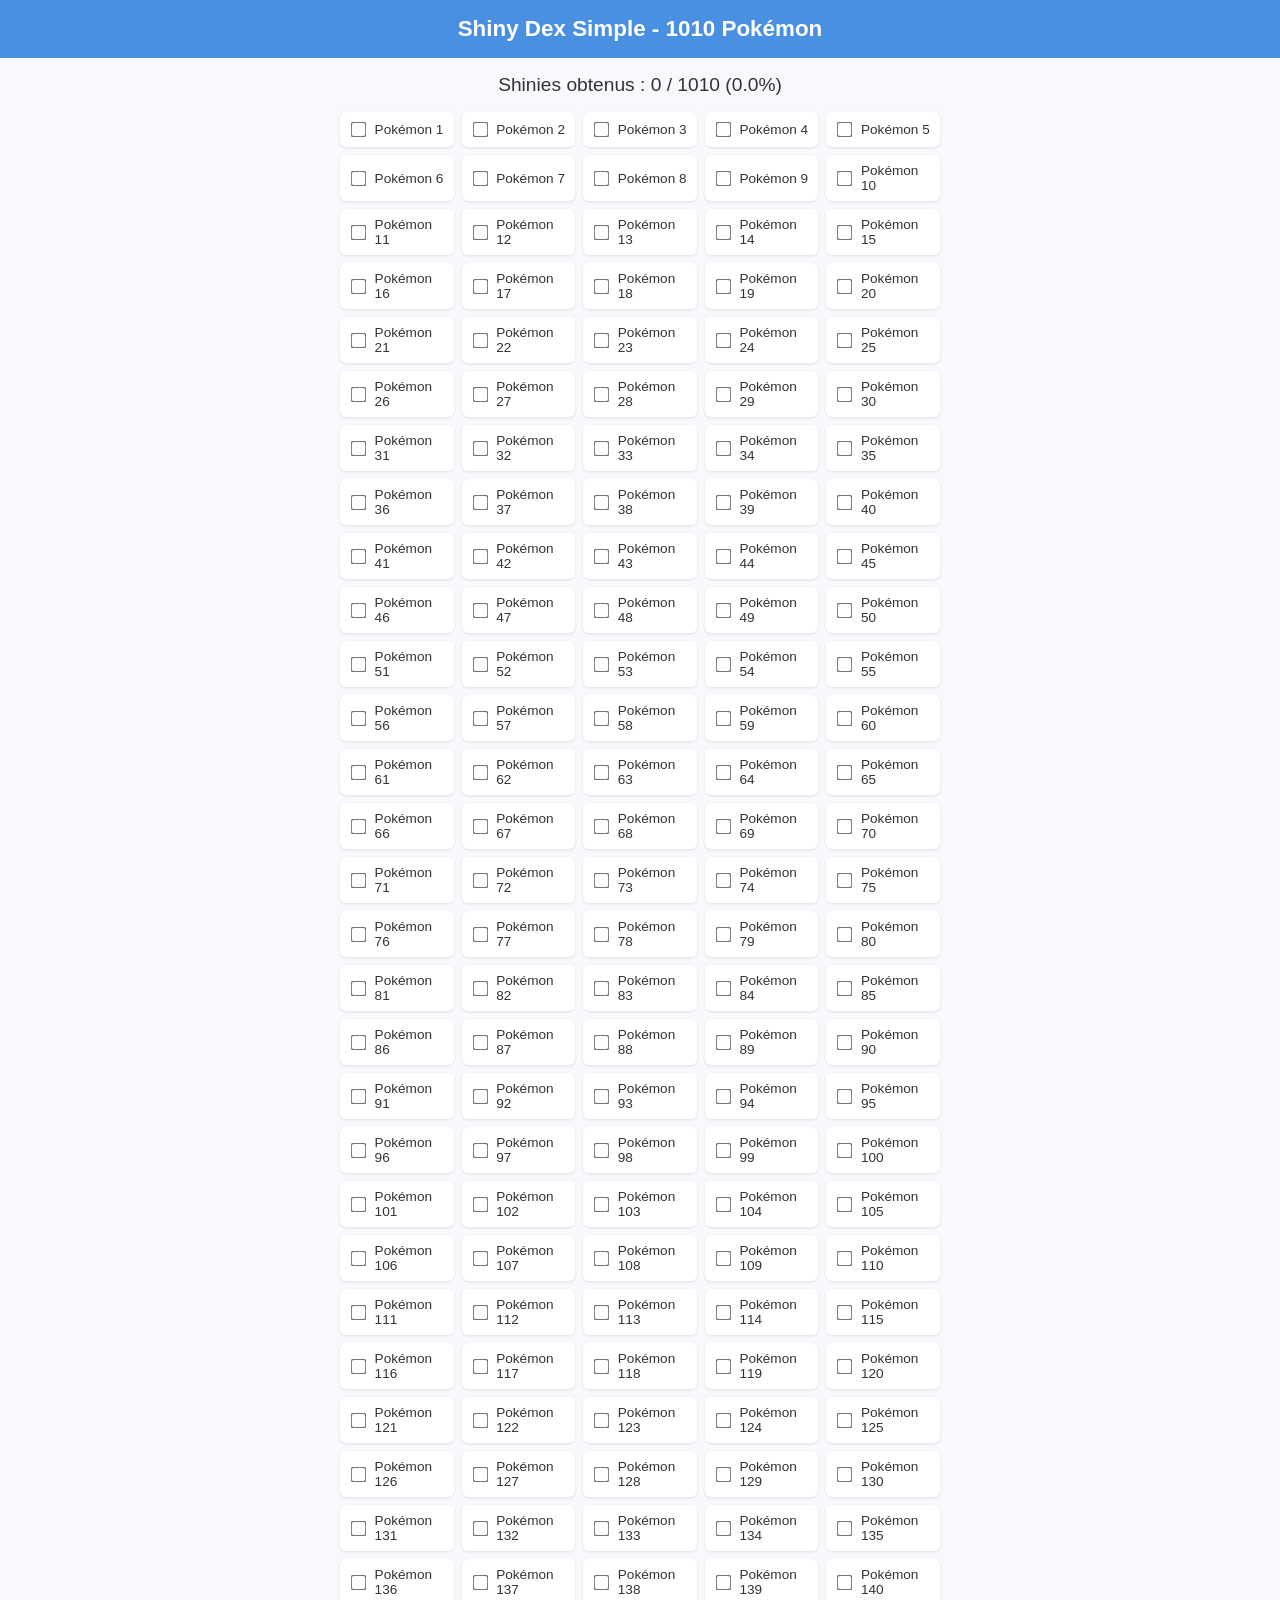
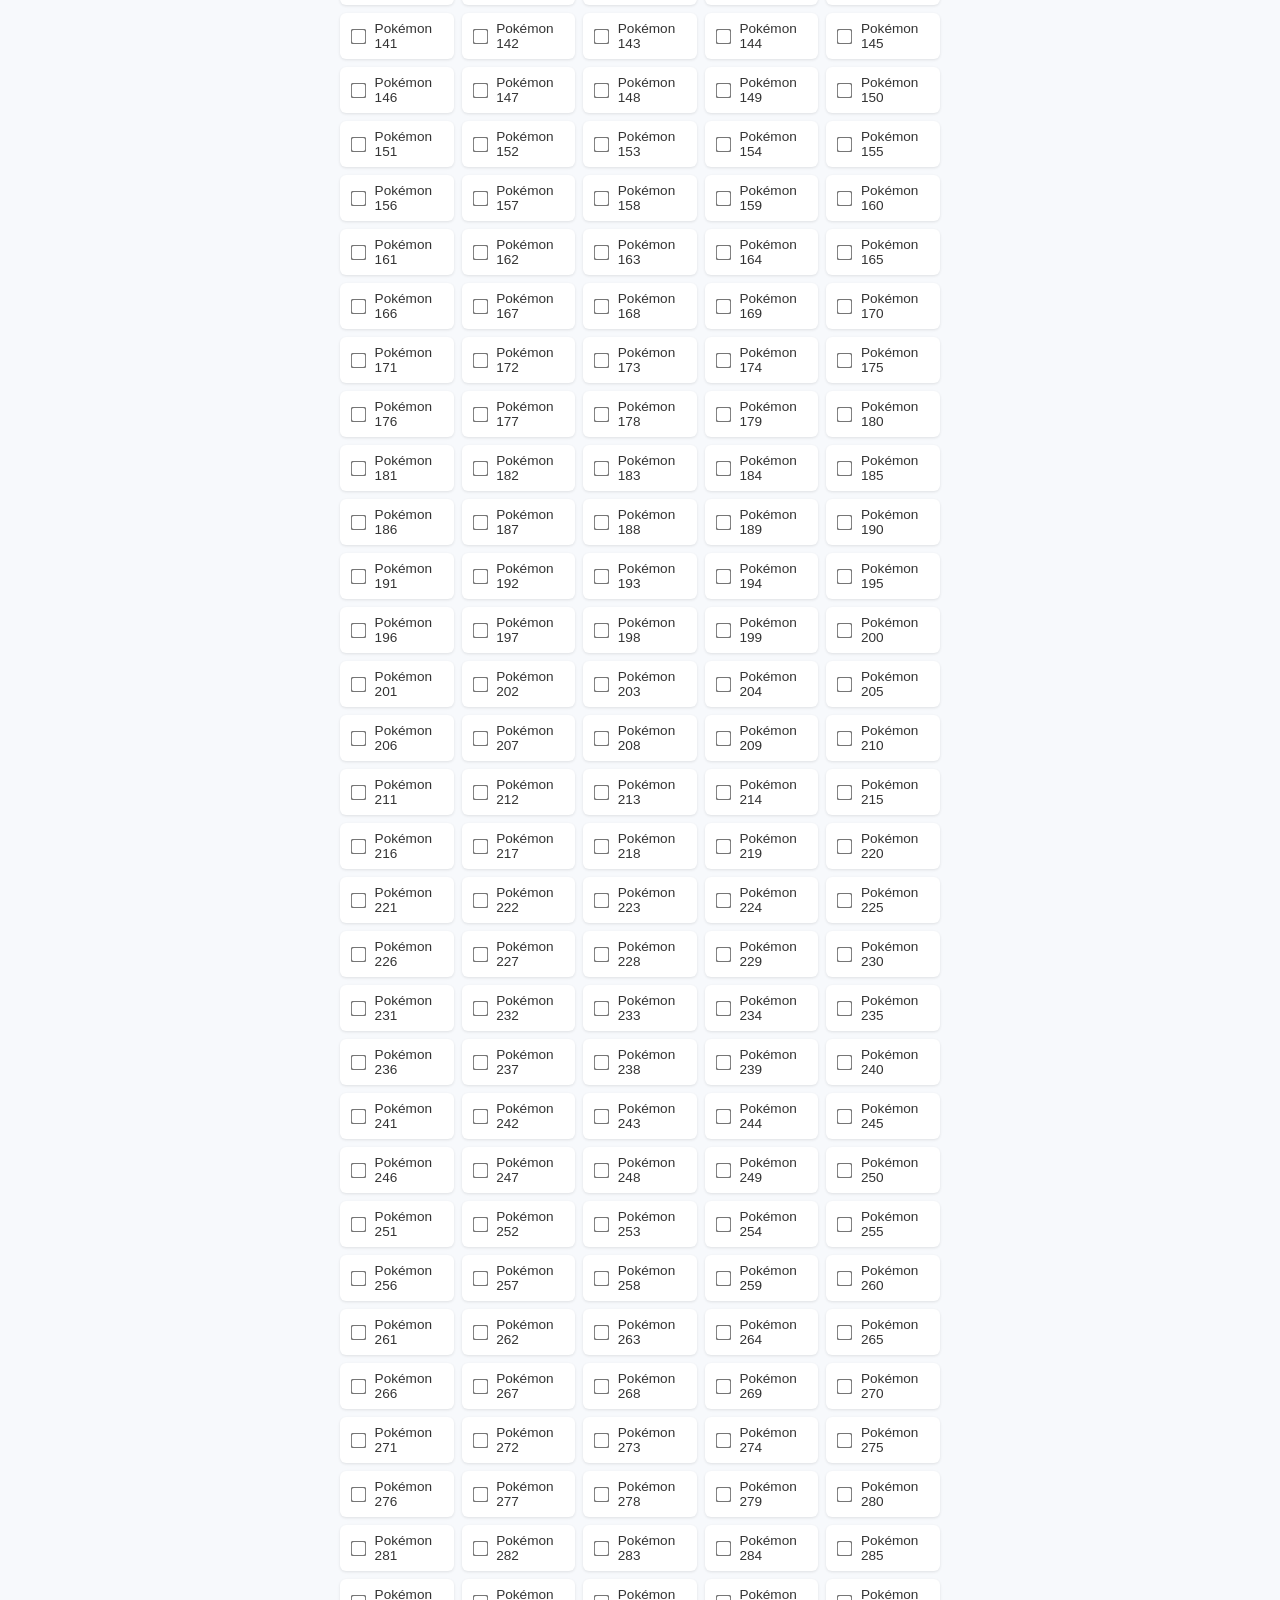
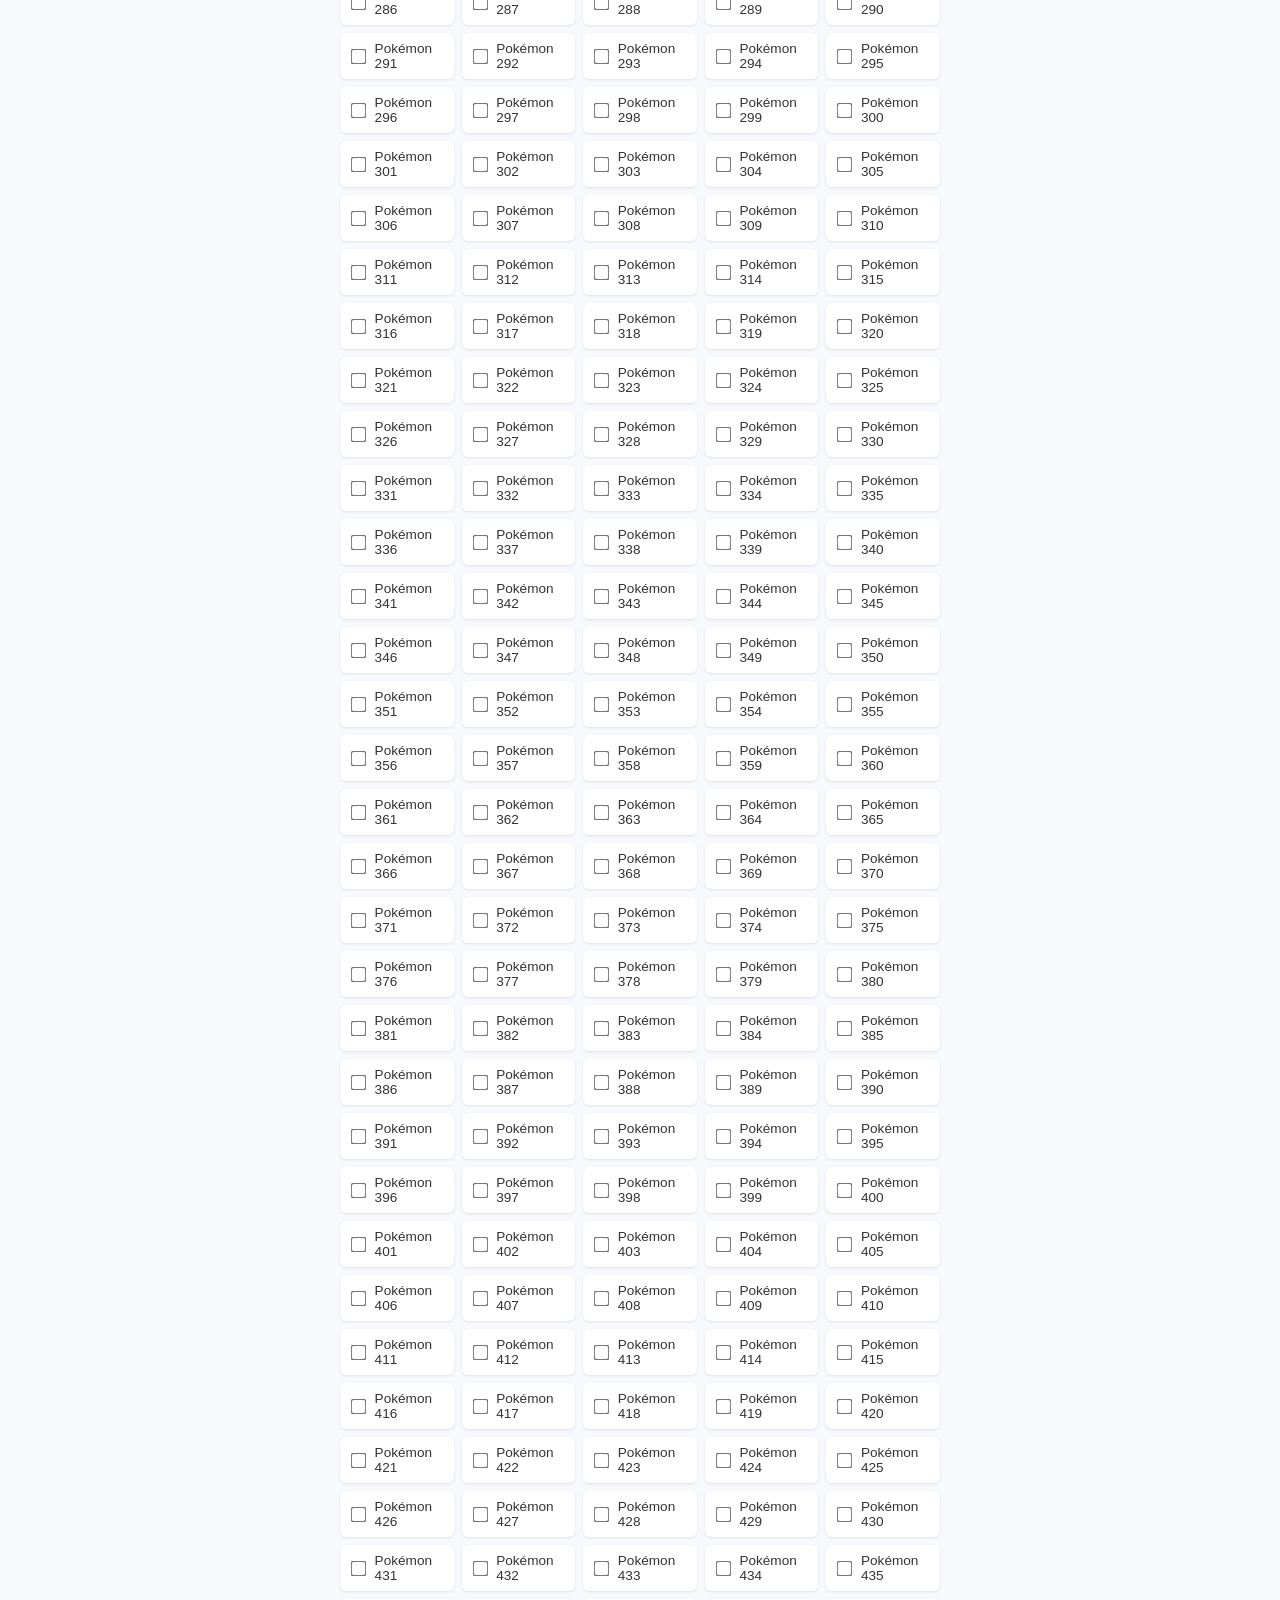
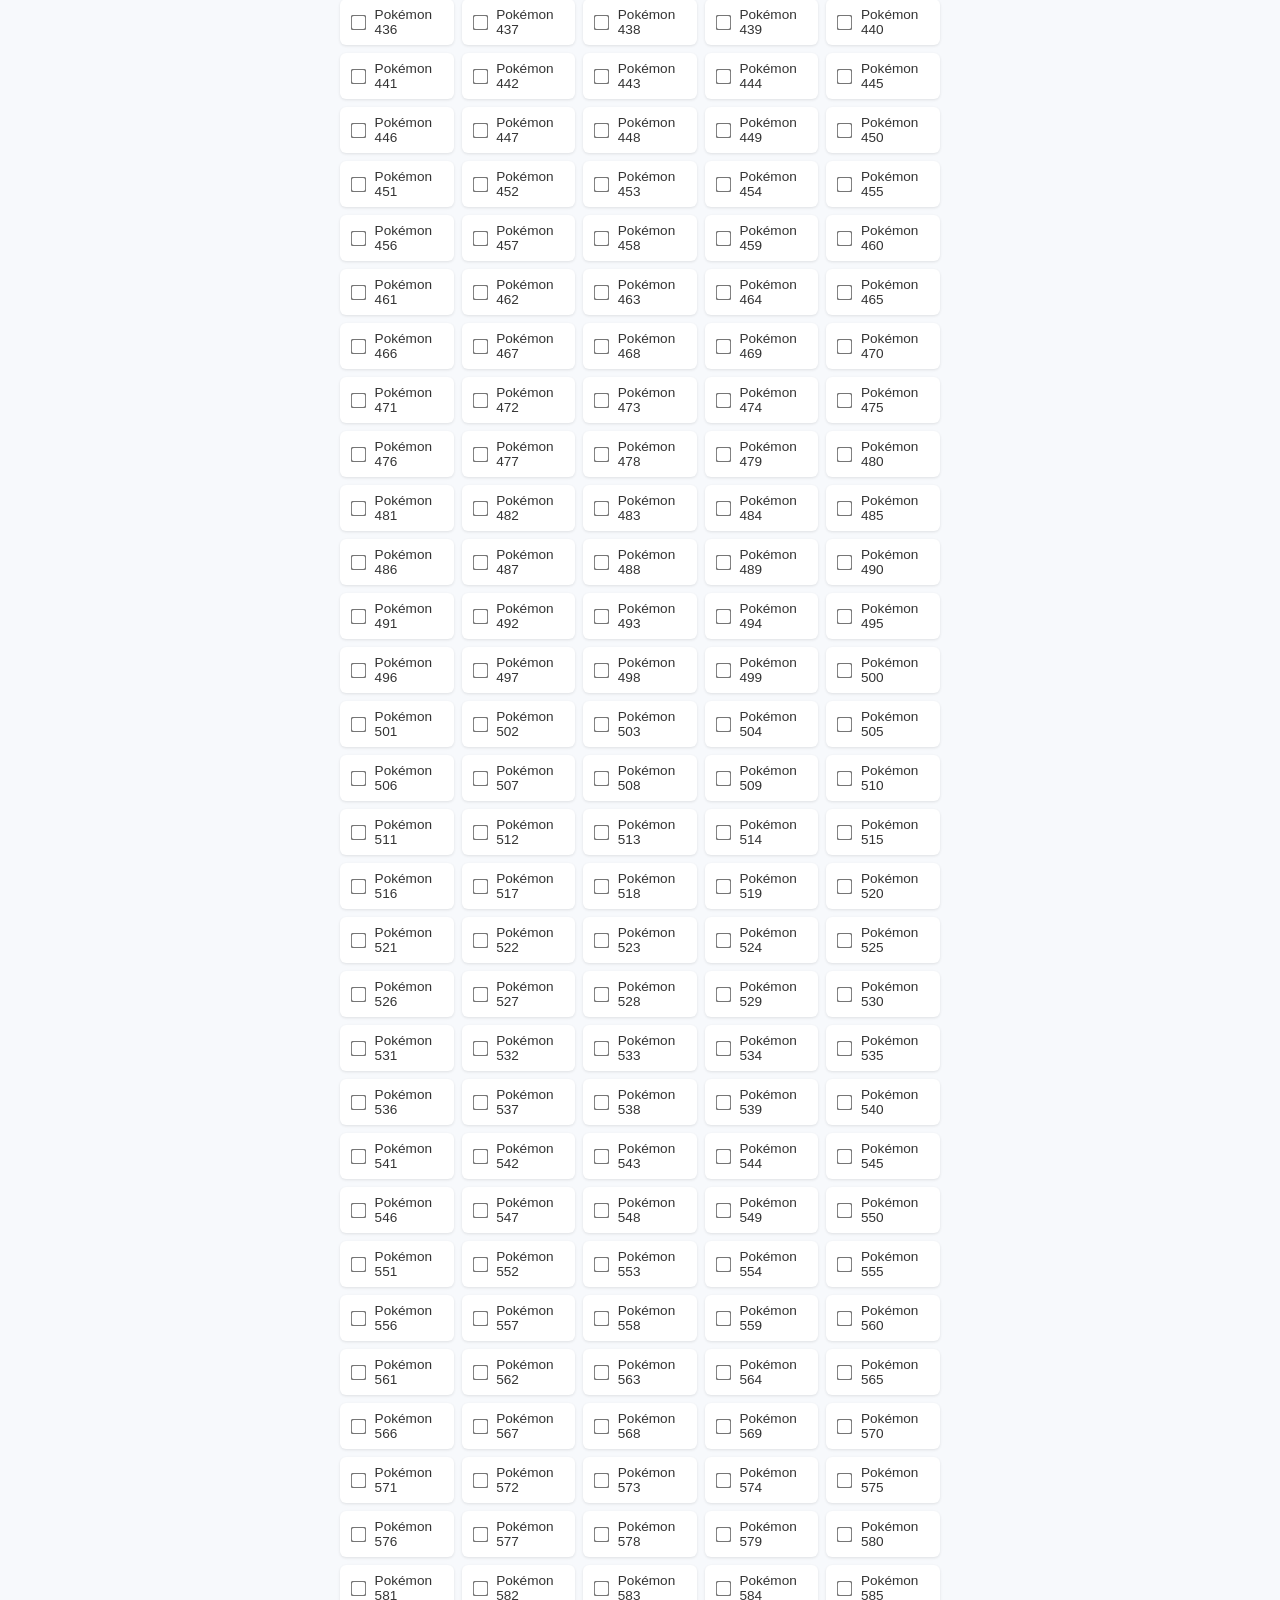
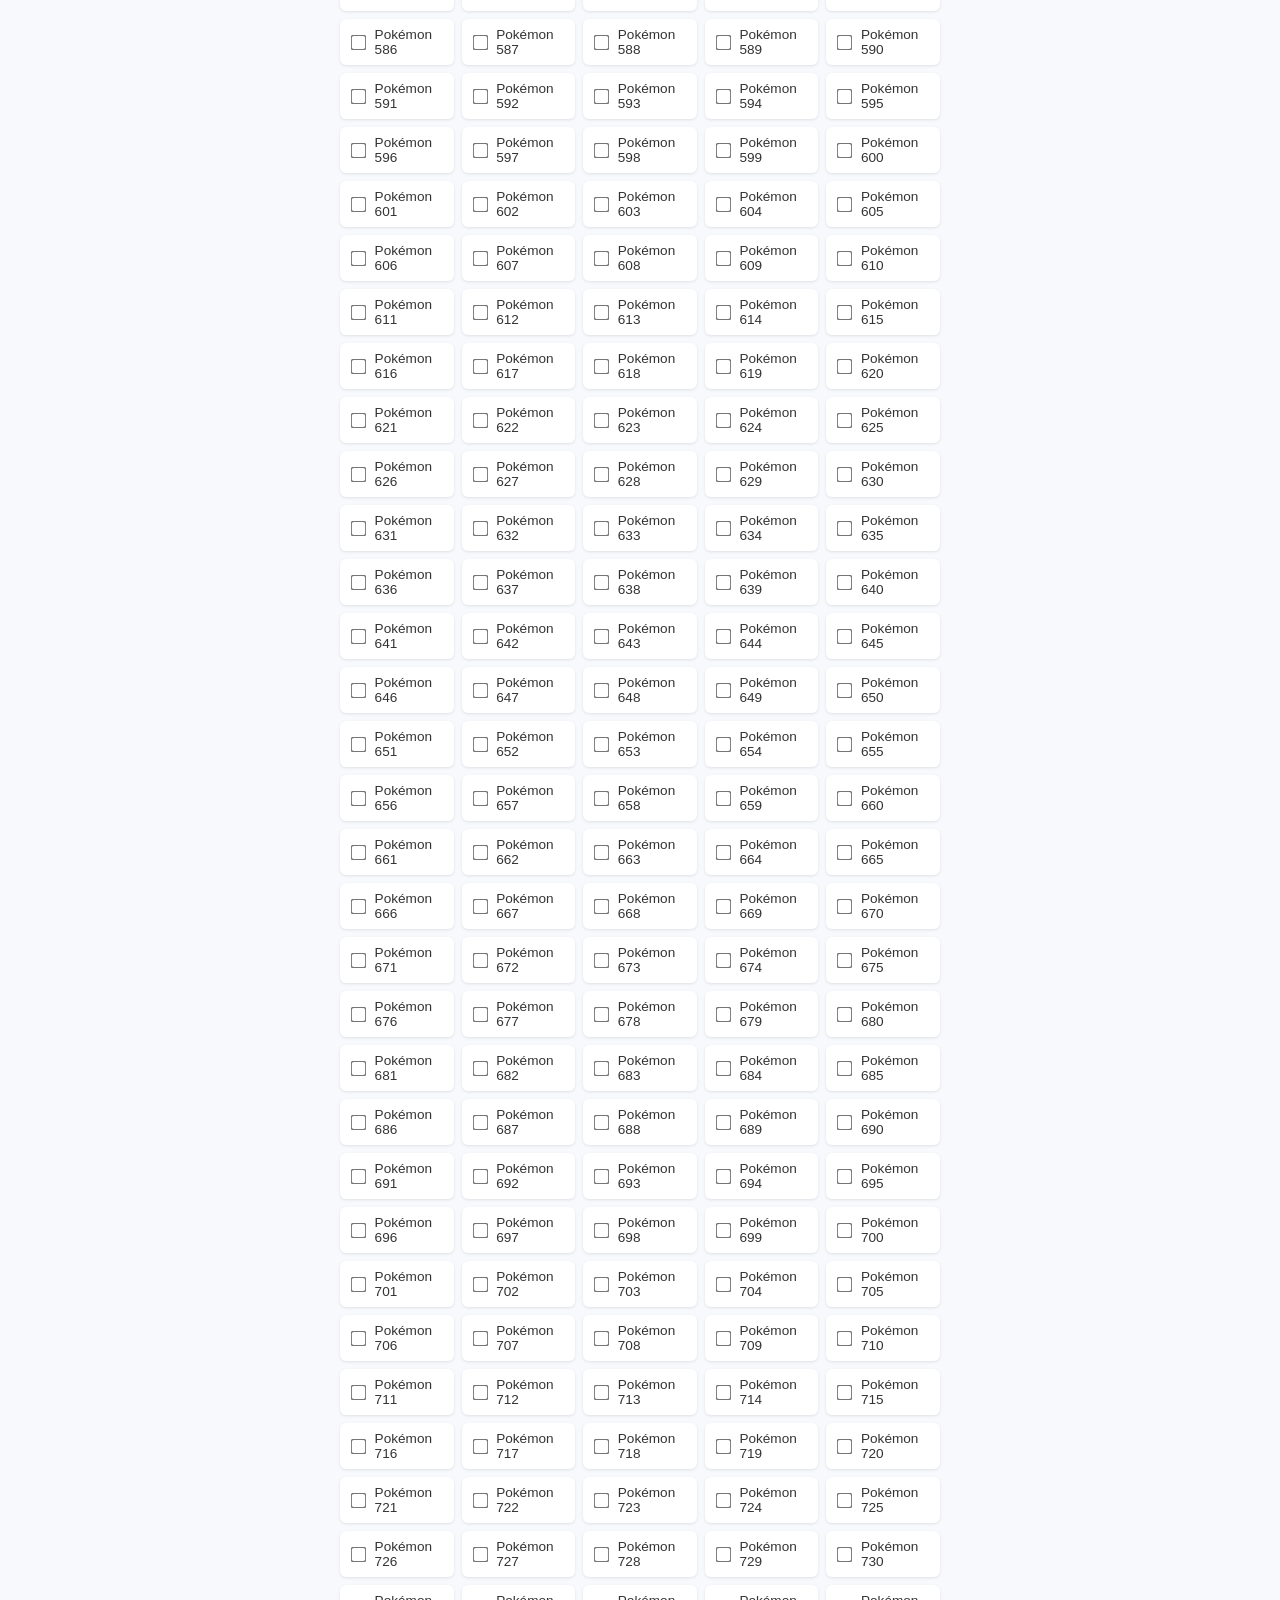
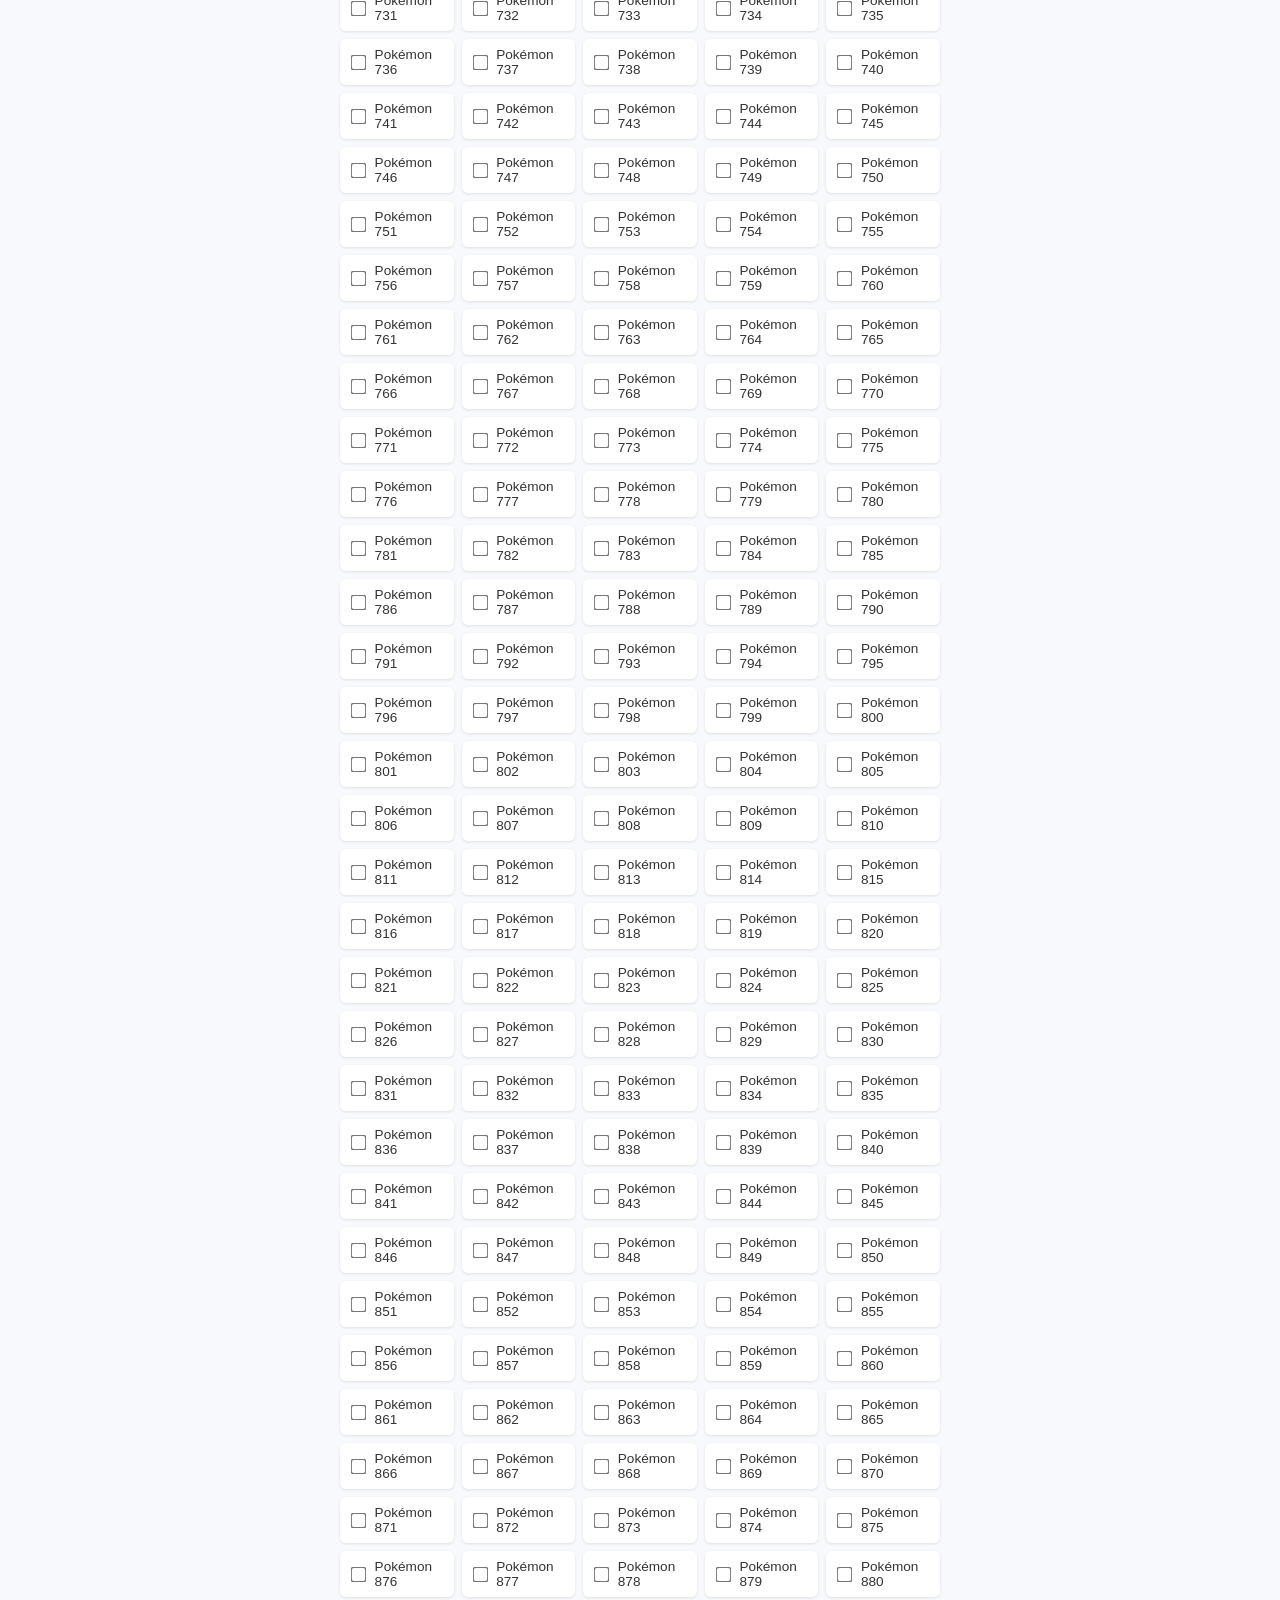
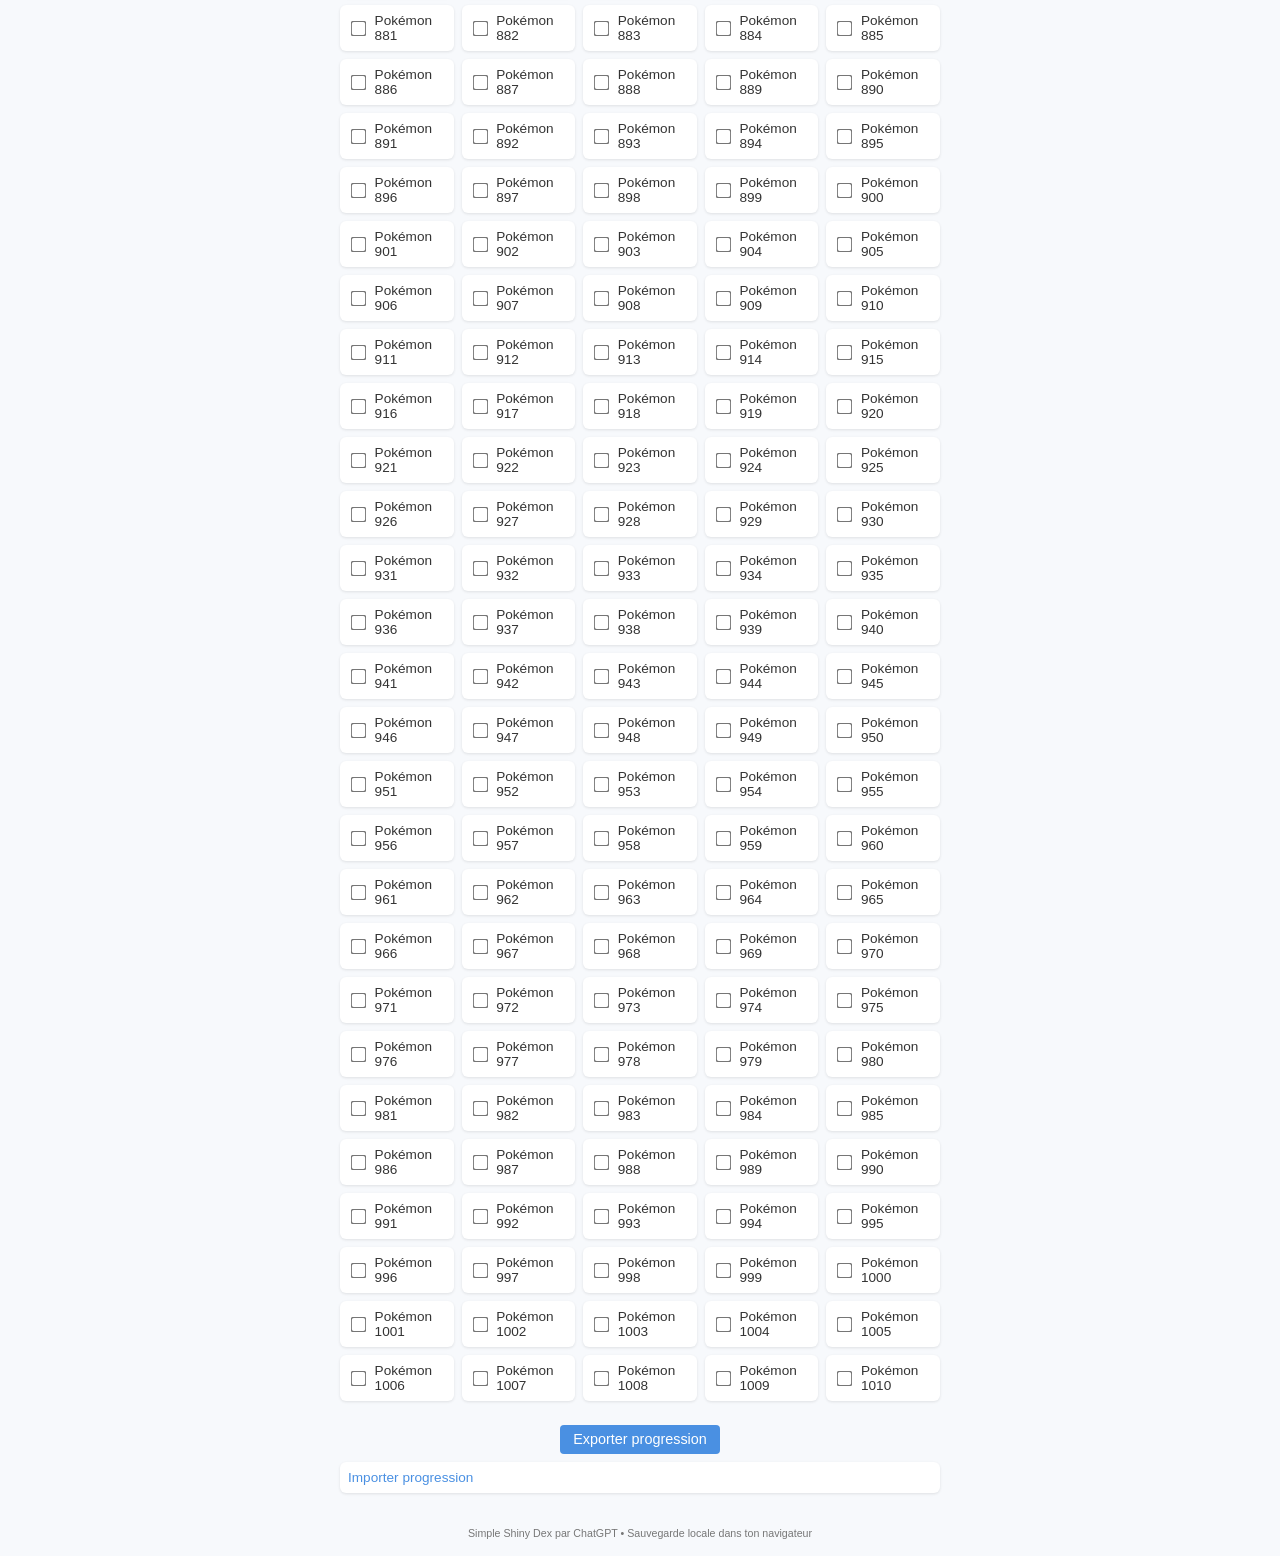
<file: shinydex.html>
<!DOCTYPE html>
<html lang="fr">
<head>
<meta charset="UTF-8" />
<meta name="viewport" content="width=device-width, initial-scale=1" />
<title>Shiny Dex Simple</title>
<style>
  body {
    font-family: 'Segoe UI', Tahoma, Geneva, Verdana, sans-serif;
    margin: 0; padding: 0;
    background: #f7f9fc;
    color: #333;
  }
  header {
    background: #4a90e2;
    color: white;
    padding: 1rem;
    text-align: center;
    font-weight: bold;
    font-size: 1.4rem;
  }
  main {
    max-width: 600px;
    margin: auto;
    padding: 1rem;
  }
  #stats {
    text-align: center;
    margin-bottom: 1rem;
    font-size: 1.2rem;
  }
  .pokemon-list {
    display: grid;
    grid-template-columns: repeat(auto-fill,minmax(100px,1fr));
    gap: 0.5rem;
  }
  label {
    display: flex;
    align-items: center;
    background: white;
    padding: 0.5rem;
    border-radius: 6px;
    cursor: pointer;
    box-shadow: 0 1px 3px rgb(0 0 0 / 0.1);
    user-select: none;
    font-size: 0.85rem;
  }
  label input[type="checkbox"] {
    margin-right: 0.6rem;
    transform: scale(1.2);
  }
  footer {
    text-align: center;
    font-size: 0.8rem;
    color: #777;
    margin: 1rem 0;
  }
  button {
    margin: 0.5rem 0.2rem;
    padding: 0.4rem 0.8rem;
    font-size: 0.9rem;
    border: none;
    border-radius: 4px;
    cursor: pointer;
  }
  button#exportBtn {
    background: #4a90e2;
    color: white;
  }
  button#importBtn {
    background: #ccc;
    color: #333;
  }
  input#importFile {
    display: none;
  }
</style>
</head>
<body>
<header>Shiny Dex Simple - 1010 Pokémon</header>
<main>
  <div id="stats">Shinies obtenus : 0 / 1010 (0%)</div>
  <div class="pokemon-list" id="pokemonList"></div>

  <div style="text-align:center; margin-top:1rem;">
    <button id="exportBtn">Exporter progression</button>
    <label for="importFile" style="cursor:pointer; color:#4a90e2;">Importer progression</label>
    <input type="file" id="importFile" accept="application/json" />
  </div>
</main>
<footer>
  <small>Simple Shiny Dex par ChatGPT • Sauvegarde locale dans ton navigateur</small>
</footer>

<script>
  const TOTAL_POKEMON = 1010;

  // Générer liste Pokémon (ex: Pokémon 1, Pokémon 2, ...)
  function generatePokemonList() {
    const container = document.getElementById('pokemonList');
    for(let i=1; i<=TOTAL_POKEMON; i++) {
      const label = document.createElement('label');
      label.htmlFor = `p${i}`;
      label.title = `Pokémon ${i}`;
      label.innerHTML = `<input type="checkbox" id="p${i}" data-id="${i}" /> Pokémon ${i}`;
      container.appendChild(label);
    }
  }

  // Met à jour le compteur et % 
  function updateStats() {
    const checkedCount = document.querySelectorAll('input[type="checkbox"]:checked').length;
    const percent = ((checkedCount / TOTAL_POKEMON) * 100).toFixed(1);
    document.getElementById('stats').textContent = `Shinies obtenus : ${checkedCount} / ${TOTAL_POKEMON} (${percent}%)`;
  }

  // Sauvegarde dans localStorage
  function saveProgress() {
    const checkedIds = [];
    document.querySelectorAll('input[type="checkbox"]:checked').forEach(cb => checkedIds.push(cb.dataset.id));
    localStorage.setItem('shinyDexProgress', JSON.stringify(checkedIds));
  }

  // Charge la progression depuis localStorage
  function loadProgress() {
    const saved = localStorage.getItem('shinyDexProgress');
    if(saved) {
      try {
        const checkedIds = JSON.parse(saved);
        checkedIds.forEach(id => {
          const cb = document.getElementById('p' + id);
          if(cb) cb.checked = true;
        });
      } catch(e) {
        console.error("Erreur chargement progression", e);
      }
    }
  }

  // Export JSON de la progression
  function exportProgress() {
    const saved = localStorage.getItem('shinyDexProgress') || "[]";
    const blob = new Blob([saved], {type: "application/json"});
    const url = URL.createObjectURL(blob);
    const a = document.createElement('a');
    a.href = url;
    a.download = 'shiny_dex_progress.json';
    a.click();
    URL.revokeObjectURL(url);
  }

  // Import JSON de la progression
  function importProgress(file) {
    const reader = new FileReader();
    reader.onload = e => {
      try {
        const data = JSON.parse(e.target.result);
        if(Array.isArray(data)) {
          // Reset tout
          document.querySelectorAll('input[type="checkbox"]').forEach(cb => cb.checked = false);
          // Appliquer la progression importée
          data.forEach(id => {
            const cb = document.getElementById('p' + id);
            if(cb) cb.checked = true;
          });
          saveProgress();
          updateStats();
          alert("Progression importée avec succès !");
        } else {
          alert("Fichier invalide.");
        }
      } catch(e) {
        alert("Erreur lecture fichier.");
      }
    };
    reader.readAsText(file);
  }

  // Initialisation
  generatePokemonList();
  loadProgress();
  updateStats();

  // Événements
  document.getElementById('pokemonList').addEventListener('change', e => {
    if(e.target && e.target.matches('input[type="checkbox"]')) {
      updateStats();
      saveProgress();
    }
  });

  document.getElementById('exportBtn').addEventListener('click', exportProgress);

  document.getElementById('importFile').addEventListener('change', e => {
    if(e.target.files.length) importProgress(e.target.files[0]);
    e.target.value = ""; // reset input
  });
</script>
</body>
</html>
</file>
